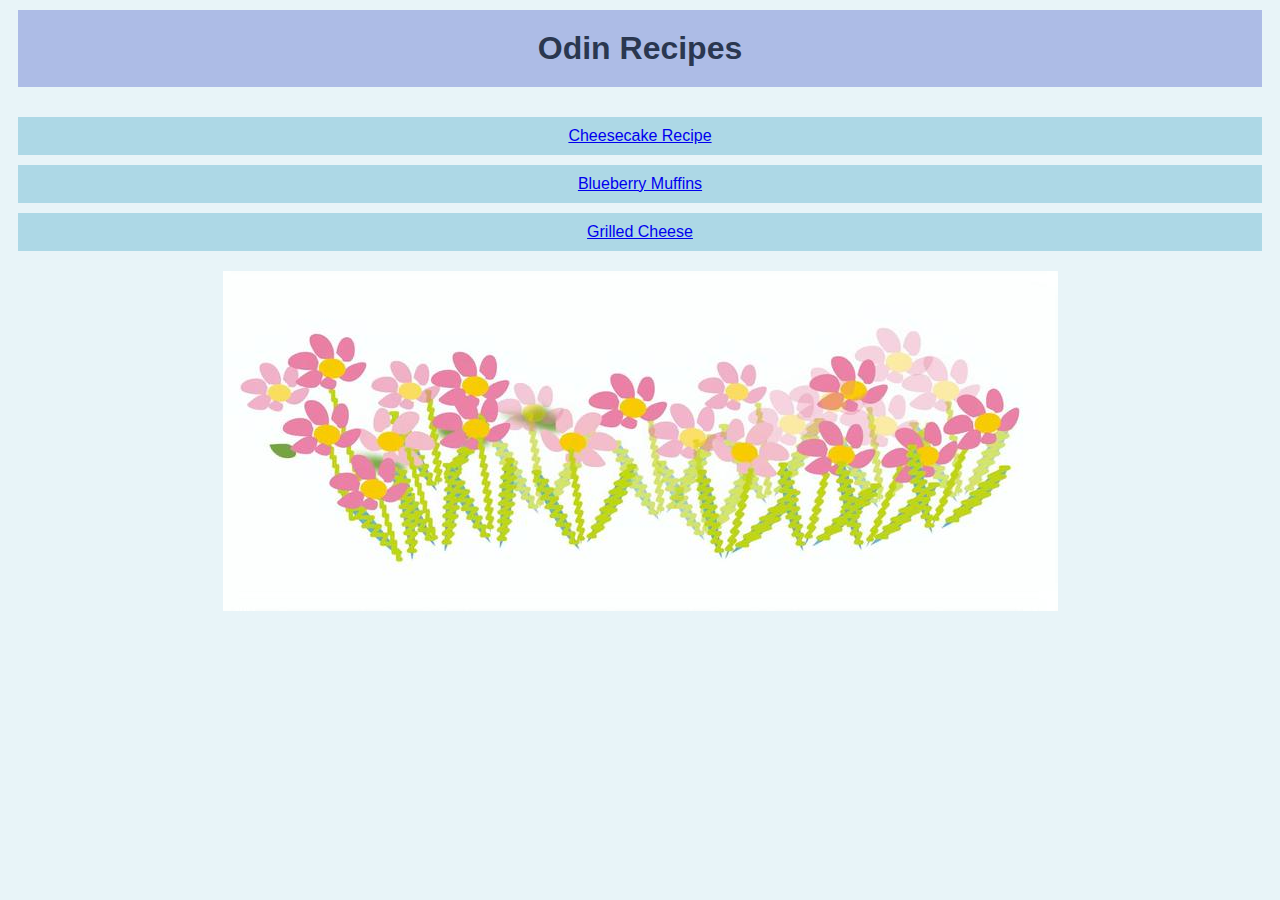
<file: index.html>
<!DOCTYPE html>
<html lang="en"> 
    <head>
        <meta charset="utf-8">
        <meta http-equiv="X-UA-Compatible" content="IE=edge">
        <meta name="viewport" content="width=device-width, initial-scale=1.0">
        <title>Odin Recipes</title>
        <link rel="stylesheet" type="text/css" href="style.css"/>
        
    </head>
    <body>

        <h1 class="title">Odin Recipes</h1>
        <div class="card">
            <div class="link"> <a href="recipes/cheesecake.html">Cheesecake Recipe</a></div>
            <div class="link"> <a href="recipes/blueberrymuffins.html">Blueberry Muffins</a></div>
            <div class="link"> <a href="recipes/grilledcheese.html">Grilled Cheese</a></div>
        </div>
        <img class="flower" src="recipes/images/flowers.jpeg" alt="simply drawn flowers">

    </body>
</html>
</file>
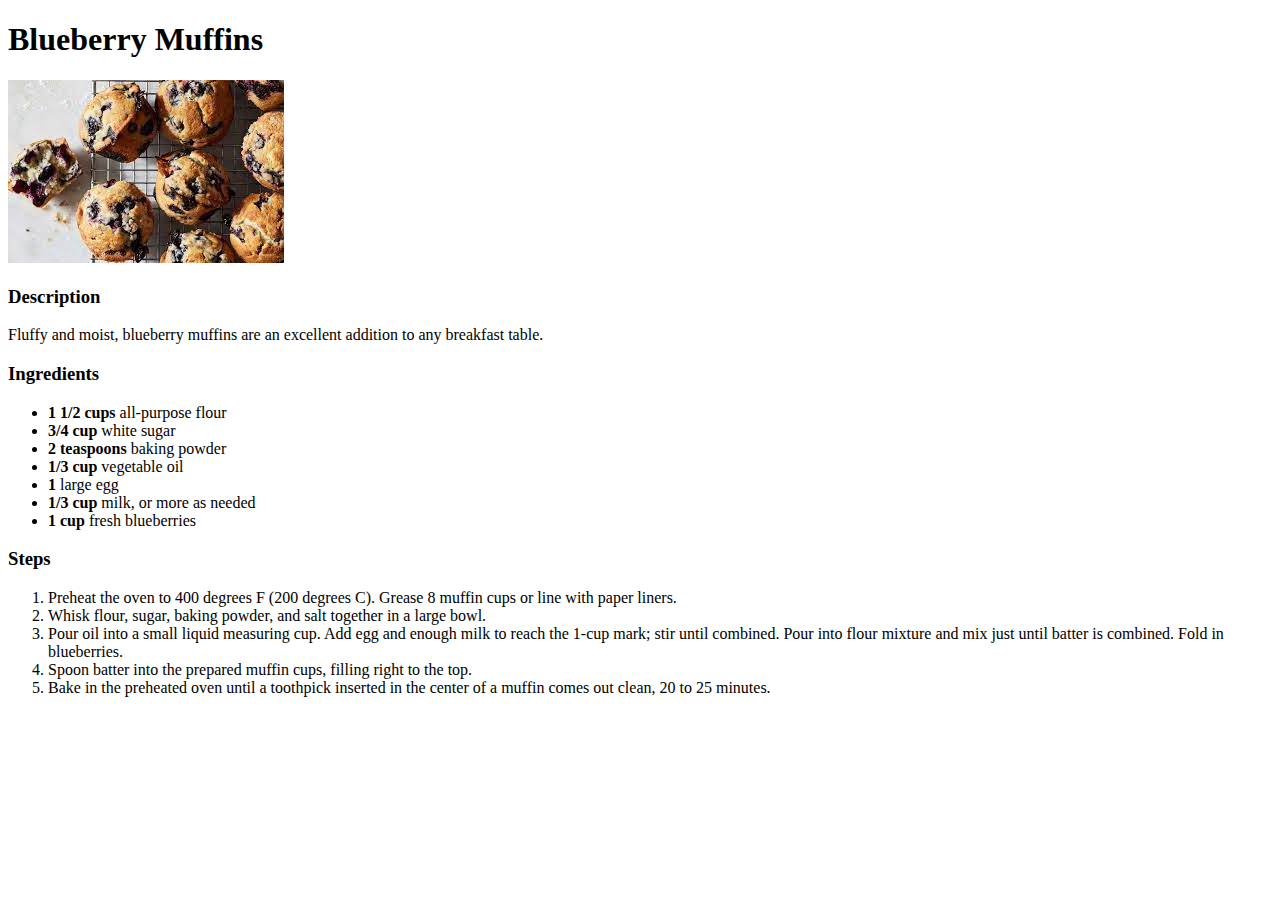
<file: recipes/blueberrymuffins.html>
<!DOCTYPE html>
<html lang="en">
    <head>
        <meta charset="utf-8">
        <title>blueberry muffins</title>
    </head>
    <body>
        <h1>Blueberry Muffins</h1>

        <p>
            <img src="./images/muffin.jpeg" alt="a pile of blueberry muffins">
        </p>

        <h3>Description</h3>
        <p>Fluffy and moist, blueberry muffins are an excellent addition to any breakfast table.</p>

        <h3>Ingredients</h3>
        <ul>
            <li><strong>1 1/2 cups</strong> all-purpose flour</li>
            <li><strong>3/4 cup</strong> white sugar</li>
            <li><strong>2 teaspoons</strong> baking powder</li>
            <li><strong>1/3 cup</strong> vegetable oil</li>
            <li><strong>1</strong> large egg</li>
            <li><strong>1/3 cup</strong> milk, or more as needed</li>
            <li><strong>1 cup</strong> fresh blueberries</li>
        </ul>

        <h3>Steps</h3>
        <ol>
            <li>Preheat the oven to 400 degrees F (200 degrees C). Grease 8 muffin cups or line with paper liners.</li>
            <li>Whisk flour, sugar, baking powder, and salt together in a large bowl.</li>
            <li>Pour oil into a small liquid measuring cup. Add egg and enough milk to reach the 1-cup mark; stir until combined. Pour into flour mixture and mix just until batter is combined. Fold in blueberries.</li>
            <li>Spoon batter into the prepared muffin cups, filling right to the top.</li>
            <li>Bake in the preheated oven until a toothpick inserted in the center of a muffin comes out clean, 20 to 25 minutes.</li>
        </ol>
    </body>
</html>
</file>
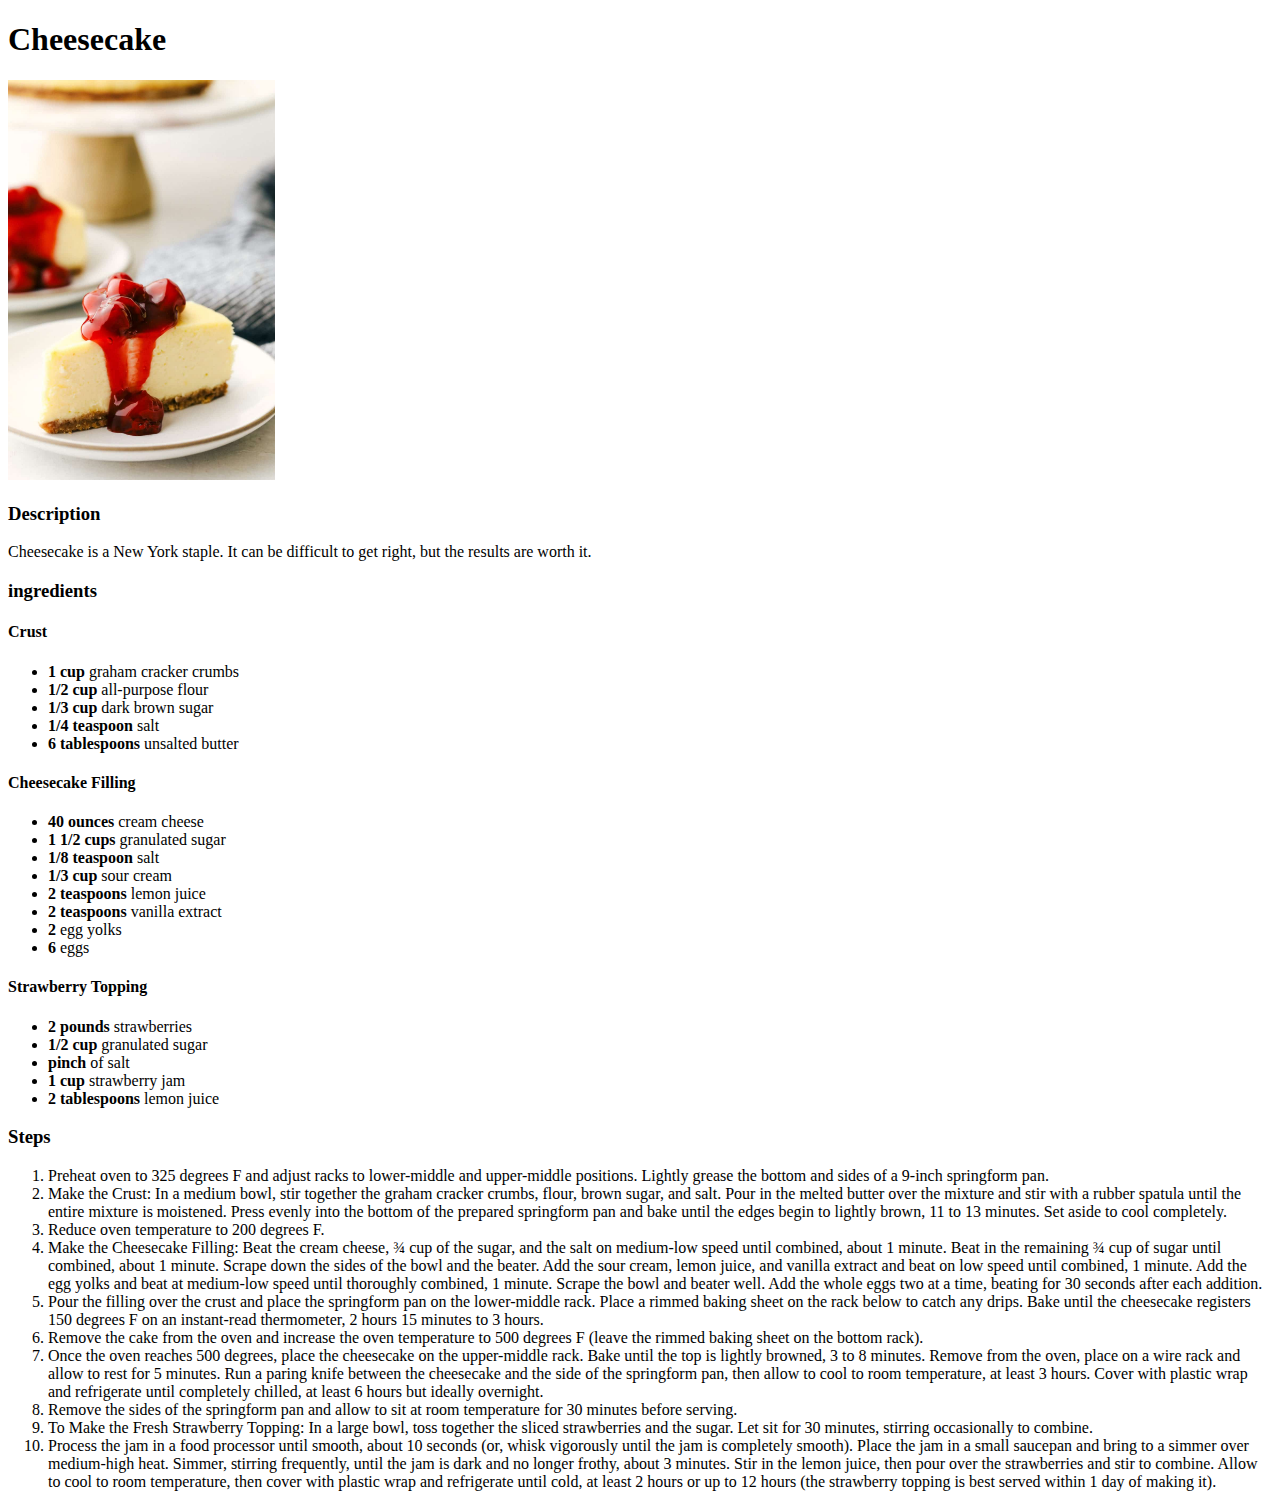
<file: recipes/cheesecake.html>
<!DOCTYPE html>
<html lang="en"> 
    <head>
        <meta charset="utf-8">
        <title>Cheesecake</title>
    </head>
    <body>
        <h1>Cheesecake</h1>
        
        <p>
            <img src="./images/cheesecake.jpeg" alt="a slice of cheesecake with a strawberry jam topping" height="400">
        </p>
        <h3>Description</h3>
        <p> Cheesecake is a New York staple. It can be difficult to get right, but the results are worth it.</p>

        <h3>ingredients</h3>
        <h4>Crust</h4>
        <ul>
            <li><strong>1 cup</strong> graham cracker crumbs</li>
            <li><strong>1/2 cup</strong> all-purpose flour</li>
            <li><strong>1/3 cup</strong> dark brown sugar</li>
            <li><strong>1/4 teaspoon</strong> salt</li>
            <li><strong>6 tablespoons</strong> unsalted butter</li>
        </ul>
        <h4>Cheesecake Filling</h4>
        <ul>
            <li><strong>40 ounces</strong> cream cheese</li>
            <li><strong>1 1/2 cups</strong> granulated sugar</li>
            <li><strong>1/8 teaspoon</strong> salt</li>
            <li><strong>1/3 cup</strong> sour cream</li>
            <li><strong>2 teaspoons</strong> lemon juice</li>
            <li><strong>2 teaspoons</strong> vanilla extract</li>
            <li><strong>2</strong> egg yolks</li>
            <li><strong>6</strong> eggs</li>
        </ul>
        <h4>Strawberry Topping</h4>
        <ul>
            <li><strong>2 pounds</strong>  strawberries</li>
            <li><strong>1/2 cup</strong> granulated sugar</li>
            <li><strong>pinch</strong> of salt</li>
            <li><strong>1 cup</strong> strawberry jam</li>
            <li><strong>2 tablespoons</strong> lemon juice</li>
        </ul>

        <h3>Steps</h3>
        <ol>
            <li>Preheat oven to 325 degrees F and adjust racks to lower-middle and upper-middle positions. Lightly grease the bottom and sides of a 9-inch springform pan.</li>
            <li>Make the Crust: In a medium bowl, stir together the graham cracker crumbs, flour, brown sugar, and salt. Pour in the melted butter over the mixture and stir with a rubber spatula until the entire mixture is moistened. Press evenly into the bottom of the prepared springform pan and bake until the edges begin to lightly brown, 11 to 13 minutes. Set aside to cool completely.</li>
            <li>Reduce oven temperature to 200 degrees F.</li>
            <li>Make the Cheesecake Filling: Beat the cream cheese, ¾ cup of the sugar, and the salt on medium-low speed until combined, about 1 minute. Beat in the remaining ¾ cup of sugar until combined, about 1 minute. Scrape down the sides of the bowl and the beater. Add the sour cream, lemon juice, and vanilla extract and beat on low speed until combined, 1 minute. Add the egg yolks and beat at medium-low speed until thoroughly combined, 1 minute. Scrape the bowl and beater well. Add the whole eggs two at a time, beating for 30 seconds after each addition.</li>
            <li>Pour the filling over the crust and place the springform pan on the lower-middle rack. Place a rimmed baking sheet on the rack below to catch any drips. Bake until the cheesecake registers 150 degrees F on an instant-read thermometer, 2 hours 15 minutes to 3 hours.</li>
            <li>Remove the cake from the oven and increase the oven temperature to 500 degrees F (leave the rimmed baking sheet on the bottom rack).</li>
            <li>Once the oven reaches 500 degrees, place the cheesecake on the upper-middle rack. Bake until the top is lightly browned, 3 to 8 minutes. Remove from the oven, place on a wire rack and allow to rest for 5 minutes. Run a paring knife between the cheesecake and the side of the springform pan, then allow to cool to room temperature, at least 3 hours. Cover with plastic wrap and refrigerate until completely chilled, at least 6 hours but ideally overnight.</li>
            <li>Remove the sides of the springform pan and allow to sit at room temperature for 30 minutes before serving.</li>
            <li>To Make the Fresh Strawberry Topping: In a large bowl, toss together the sliced strawberries and the sugar. Let sit for 30 minutes, stirring occasionally to combine.</li>
            <li>Process the jam in a food processor until smooth, about 10 seconds (or, whisk vigorously until the jam is completely smooth). Place the jam in a small saucepan and bring to a simmer over medium-high heat. Simmer, stirring frequently, until the jam is dark and no longer frothy, about 3 minutes. Stir in the lemon juice, then pour over the strawberries and stir to combine. Allow to cool to room temperature, then cover with plastic wrap and refrigerate until cold, at least 2 hours or up to 12 hours (the strawberry topping is best served within 1 day of making it).</li>
        </ol>
    </body>
</html>
</file>
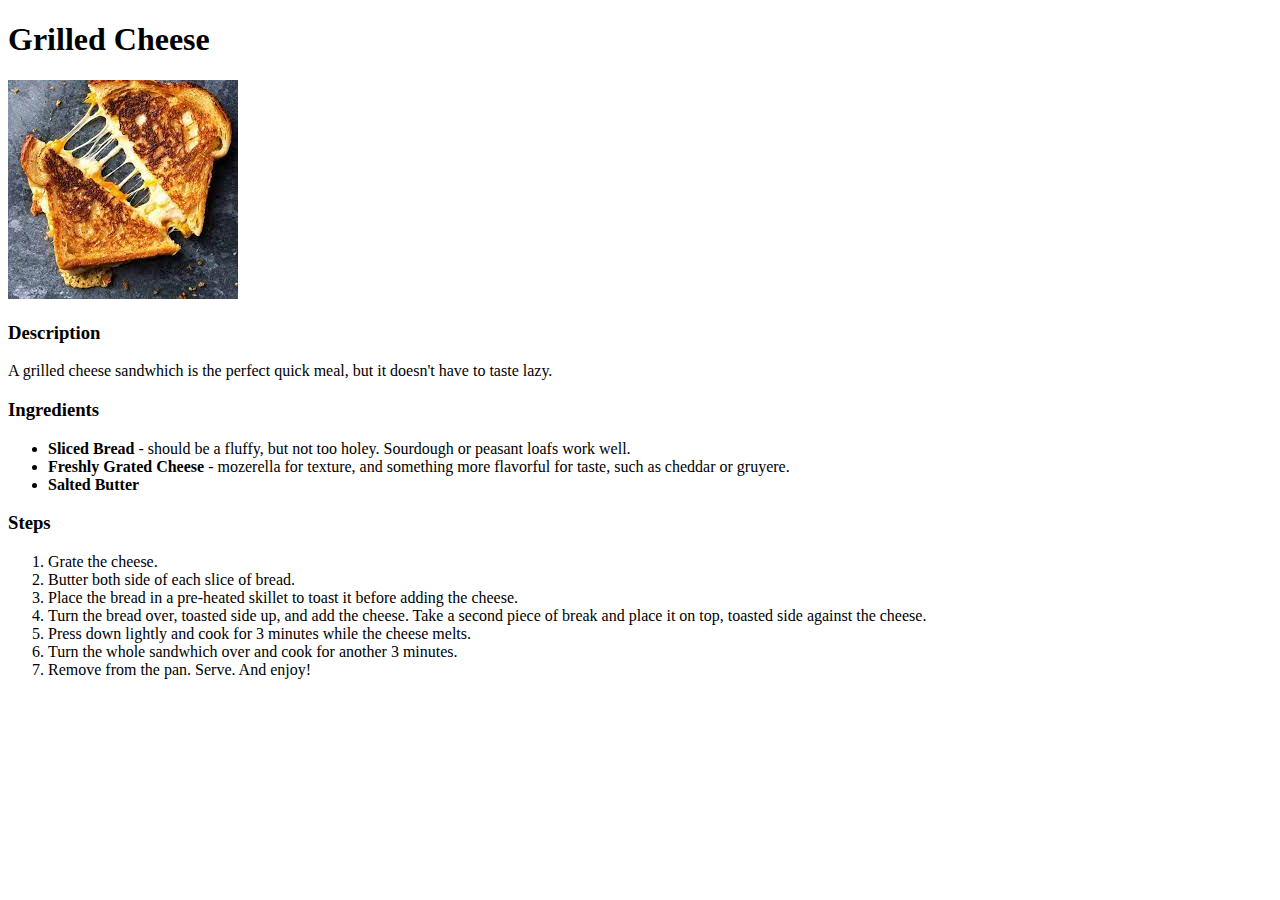
<file: recipes/grilledcheese.html>
<!DOCTYPE html>
<html lang="en">
    <head>
        <meta charset="utf-8">
        <title>Grilled Cheese</title>
    </head>
    <body>
        <h1>Grilled Cheese</h1>

        <p>
            <img src="./images/grilledcheese.jpg" alt="A grilled cheese sandwich cut in half, diagonally.">
        </p>

        <h3>Description</h3>
        <p>A grilled cheese sandwhich is the perfect quick meal, but it doesn't have to taste lazy.</p>

        <h3>Ingredients</h3>
        <ul>
            <li><strong>Sliced Bread</strong> - should be a fluffy, but not too holey. Sourdough or peasant loafs work well.</li>
            <li><strong>Freshly Grated Cheese</strong> - mozerella for texture, and something more flavorful for taste, such as cheddar or gruyere.</li>
            <li><strong>Salted Butter</strong></li>
        </ul>

        <h3>Steps</h3>
        <ol>
            <li>Grate the cheese.</li>
            <li>Butter both side of each slice of bread.</li>
            <li>Place the bread in a pre-heated skillet to toast it before adding the cheese.</li>
            <li>Turn the bread over, toasted side up, and add the cheese. Take a second piece of break and place it on top, toasted side against the cheese.</li>
            <li>Press down lightly and cook for 3 minutes while the cheese melts.</li>
            <li>Turn the whole sandwhich over and cook for another 3 minutes.</li>
            <li>Remove from the pan. Serve. And enjoy!</li>
        </ol>
    </body>

</html>
</file>
<file: style.css>
/* style.css */

body {
    background: #e8f4f8; 
}

.flower {
    display: block;
    margin: 0 auto; 
}
.title {
    font-family: Impact, Haettenschweiler, 'Arial Narrow Bold', sans-serif;
    color: #2a3750;
    background-color: #adbce6;
    text-align: center;
    margin: 10px;
    padding: 20px; 
}

.card {
    margin: 0 auto;
    padding: 10px; 
    text-align: center;
}
.link {
    font-family: Arial, Helvetica, sans-serif;
    padding: 10px 0px; 
    background-color: #add8e6;
    margin: 10px auto; 
}
</file>
